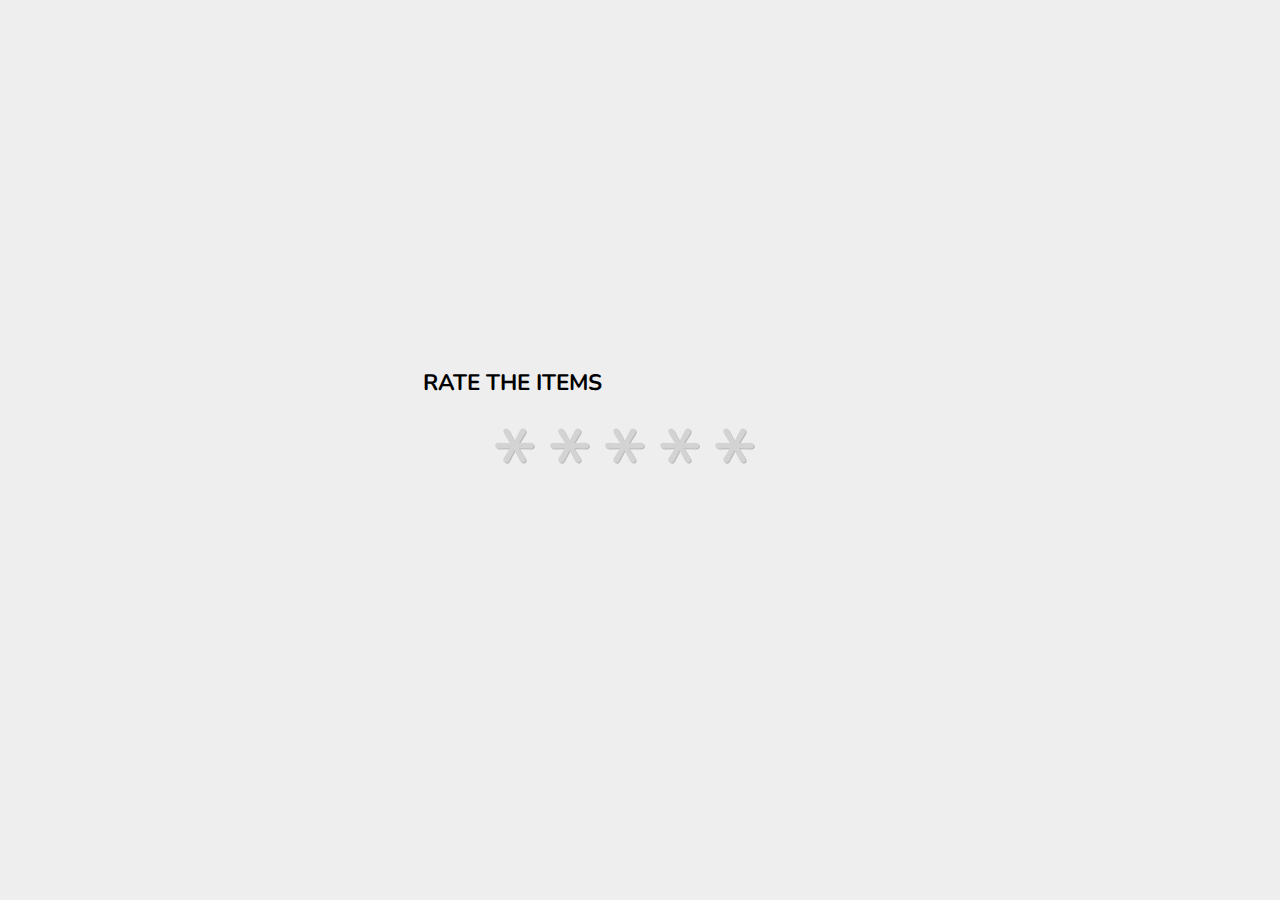
<file: Business/feedback.html>
<!DOCTYPE html>
<html lang="en">
<head>
    <meta charset="UTF-8">
    <meta name="viewport" content="width=device-width, initial-scale=1.0">
    <meta http-equiv="X-UA-Compatible" content="ie=edge">
    <title>Feedback</title>
    <link rel="stylesheet" href="style.css">
</head>
<body>
    <div class="center">
        <div class="stars">
            <h1>RATE THE ITEMS</h1>
            <input type="radio" id="five" name="rate" value="5">
            <label for="five"></label>
            <input type="radio" id="four" name="rate" value="4">
            <label for="four"></label>
            <input type="radio" id="three" name="rate" value="3">
            <label for="three"></label>
            <input type="radio" id="two" name="rate" value="2">
            <label for="two"></label>
            <input type="radio" id="one" name="rate" value="1">
            <label for="one"></label>
            <span class="result"></span>
        </div>
    </div>
</body>
</html>
</file>
<file: Business/style.css>
@import url('http://fonts.googleapis.com/css2?family=Nunito:Wght@200;300;400;500;600&display=swap');

*{
    font-family: 'Nunito', sans-serif;
    margin: 0;
    padding: 0;
    box-sizing: border-box;
    outline: none;
    border: none;
    transition: all .2s linear;
    text-transform: capitalize;
}

html{
    font-size: 70%;
    overflow-x: hidden;
}

body{
    background: #eee;
}

.container{
    max-width: 1200px;
    margin: 0 auto;
    padding: 3rem 2rem;
}

.container .title{
    font-size: 3.5rem;
    color: #444;
    margin-bottom: 3rem;
    text-transform: uppercase;
    text-align: center;
}

.container .product-container{
    display: grid;
    grid-template-columns: repeat(auto-fit, minmax(30rem, 1fr));
    gap: 2rem;
}
.container .product-container .product{
    text-align: center;
    padding: 3rem 2rem;
    background: #fff;
    box-shadow: 0 .5rem 1rem rgba(0,0,0,1);
    outline: .1rem solid #ccc;
    outline-offset: -1.5rem;
    cursor: pointer;
    }

    .container .product-container .product:hover{
        outline: .2rem solid #222;
        outline: offset 0;
    }

    .container .product-container .product img{
        height: 25rem;
    }
    .container .product-container .product:hover img{
        transform: scale(.9);
    }

    .container .product-container .product h3{
        padding: .5rem 0;
        font-size: 2rem;
        color: #444;
    }

    .container .product-container .product:hover h3{
        color: red;
    }



    
   .center{
       position: absolute;
       top:50%;
       left: 40%;
       transform: translate(-50%, -50%);
       
   }


   .center .stars h1{
       text-align: center;
       left: 100px;
   }

   .center .stars{
       height: 150px;
       width: 500px;
       text-align:center;
   }

   .stars input{
       display: none;
   }

   .stars label{
       float: right;
       font-size: 100px;
       color: lightgray;
       margin: 0 5px;
       text-shadow: 1px 1px #bbb;
   }

   .stars label:before{
       content: '*';
   }

   .stars input:checked ~ label{
       color: gold;
       text-shadow: 1px 1px #c60;
   }
   .stars:not(:checked) > label:hover,
   .stars:not(:checked) > label:hover ~ label{
       color: gold;
   }
   .stars input:checked > label:hover,
   .stars input:checked > label:hover ~ label{
       color: gold;
       text-shadow: 1px 1px goldenrod;
   }
   .stars .result:before{
       position: absolute;
       content: '';
       left: 50px;
       transform: translateX(-50%);
       bottom: -30px;
       font-size: 50px;
       font-weight: 500;
       color: red;
       font-family: 'poppins',sans-serif;
       display: none;
   }
   .stars input:checked ~ .result:before{
       display: block;
   }
   .stars #five:checked ~ .result:before{
    content: "Its Excellent";
   }
   .stars #four:checked ~ .result:before{
    content: "Its Very Good";
   }
   .stars #three:checked ~ .result:before{
    content: "Its Good";
   }
   .stars #two:checked ~ .result:before{
    content: "Its Poor";
   }
   .stars #one:checked ~ .result:before{
    content: "Its Very Poor";
   }
</file>
